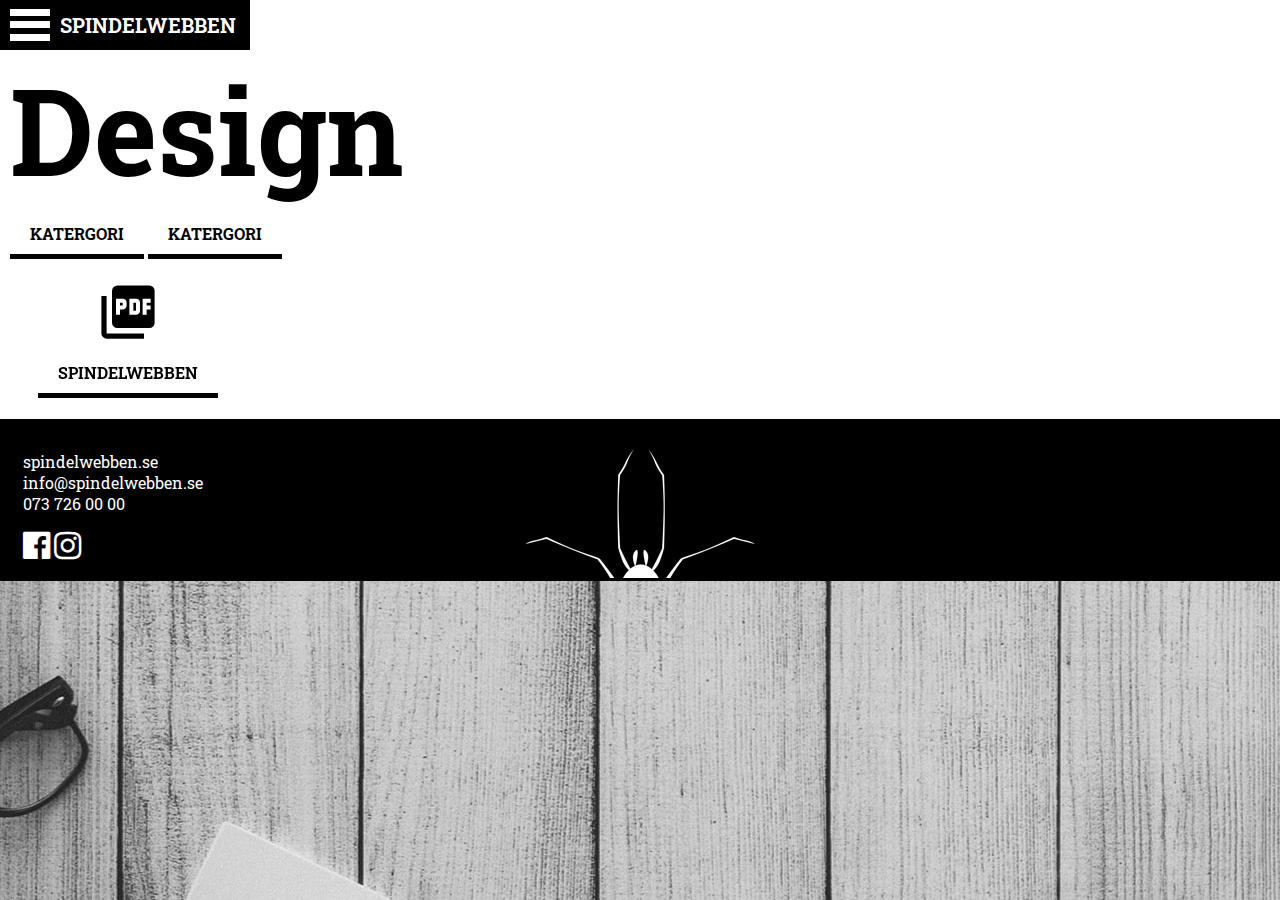
<file: designportfolio.html>
<!DOCTYPE html> 
<html lang="sv">
  <head>
	<meta charset="utf-8">
    
	<title>Spindelwebben</title>
    
    <link rel="stylesheet" href="http://cdnjs.cloudflare.com/ajax/libs/font-awesome/4.4.0/css/font-awesome.min.css">
    <link href="https://fonts.googleapis.com/icon?family=Material+Icons"
      rel="stylesheet">
    <link href="css/normalize.css" rel="stylesheet">
    <link href="css/style.css" rel="stylesheet">
    
  </head>
  
  <body>
    
  <header id="navbar-wrapper">
    
    <h1>Spindelwebben</h1>
      
    <div tabindex="0" class="toggle-menu">
      
      <nav>        
        <ul class="sidebar-nav toggle-menu-content">
          <li><a href="index.html"><i class="material-icons icon-md">home</i></a></li>
          <li><a href="index.html#webbutveckling">Webbutveckling</a></li>
          <li class="sub-menu"><a href="webbportfolio.html"><i class="material-icons icon-xs">subdirectory_arrow_right</i>Portfölj</a></li>
          <li><a href="index.html#design">Design</a></li>
          <li class="sub-menu"><a href="designportfolio.html"><i class="material-icons icon-xs">subdirectory_arrow_right</i>Portfölj</a></li>
          <li><a href="index.html#foto">Foto</a></li>
          <li class="sub-menu"><a href="galleri.html"><i class="material-icons icon-xs">subdirectory_arrow_right</i>Galleri</a></li>
          <li><a href="index.html#kontakt">Kontakt</a></li>
        </ul>
      </nav>
        
    </div>        
        
  </header>
    
<main>

  <div id="galleri" class="bg-white">
    <h1>Design</h1>

    <div class="row stick-top">

    <a href="#" class="btn">Katergori</a>
    <a href="#" class="btn">Katergori</a>
    

  </div>

  <div class="row container-center">
    <div class="col-1-8 grayscale"><i class="material-icons icon-big">picture_as_pdf</i>
    <a href="filer/Spindelwebben%20Grafisk%20Profil.pdf" class="btn" target="_blank">Spindelwebben</a></div>
    
  </div>

</div>  
  
</main>
    
<footer id="main-footer" class="stick-bottom">

  <div class="main-wrapper">

    <div class="row container-center">

      <div class="col-1-3">
        
        <ul>
        <li>spindelwebben.se</li>
        <li>info@spindelwebben.se</li>
        <li>073 726 00 00</li>
        </ul>

        <div class="con-1-5">
        <a href="#" class="btn-icon"><i class="fa fa-facebook-official fa-2x"></i></a> <a href="#" class="btn-icon"><i class="fa fa-instagram fa-2x"></i></a>
        </div>

      </div>

    </div>
    
  </div>
    
</footer>
        
</body>
  
</html>
</file>
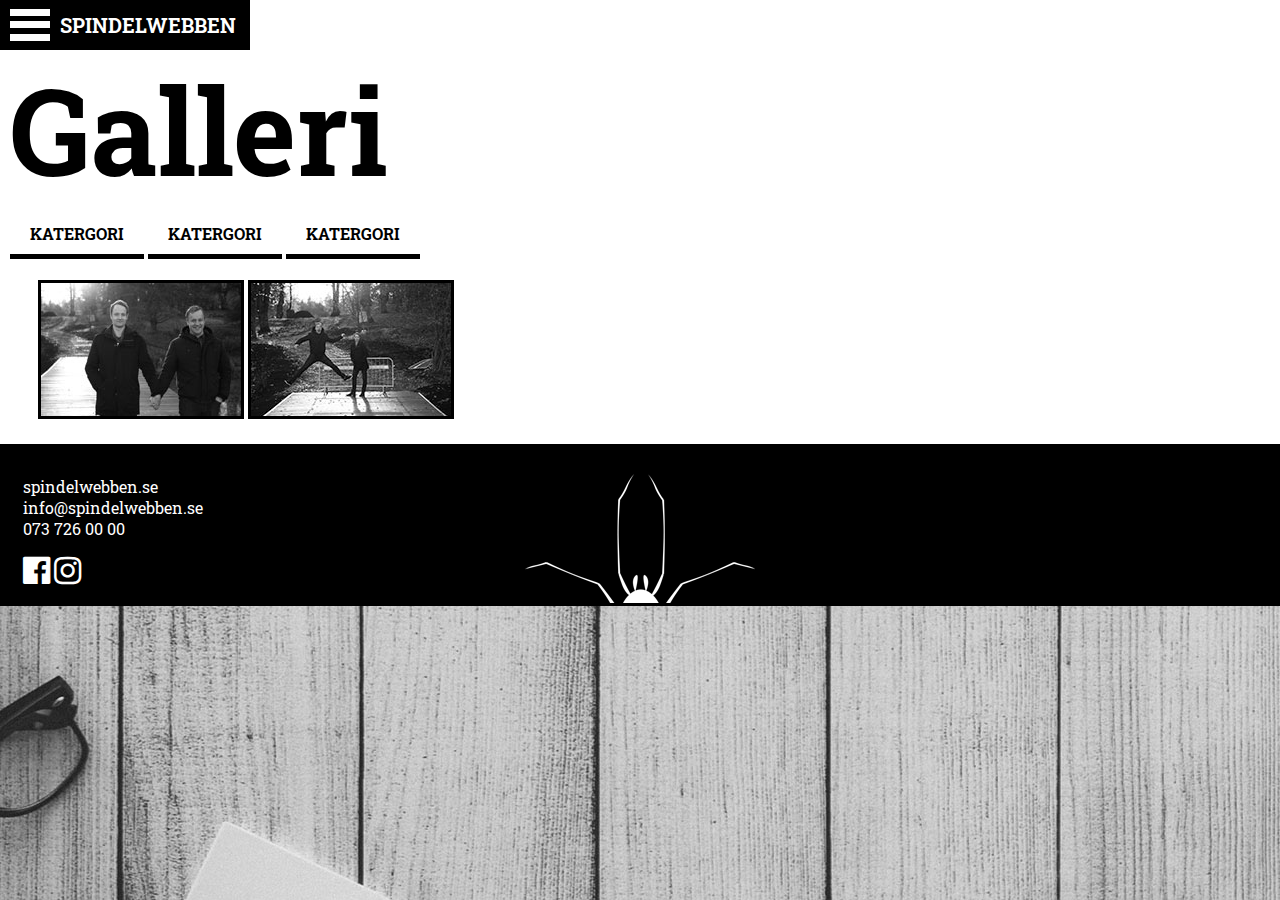
<file: galleri.html>
<!DOCTYPE html> 
<html lang="sv">
  <head>
	<meta charset="utf-8">
    
	<title>Spindelwebben</title>
    
    <link rel="stylesheet" href="http://cdnjs.cloudflare.com/ajax/libs/font-awesome/4.4.0/css/font-awesome.min.css">
    <link href="https://fonts.googleapis.com/icon?family=Material+Icons"
      rel="stylesheet">
    <link href="css/normalize.css" rel="stylesheet">
    <link href="css/style.css" rel="stylesheet">
    
  </head>
  
  <body>
    
  <header id="navbar-wrapper">
    
    <h1>Spindelwebben</h1>
      
    <div tabindex="0" class="toggle-menu">
      
      <nav>        
        <ul class="sidebar-nav toggle-menu-content">
          <li><a href="index.html"><i class="material-icons icon-md">home</i></a></li>
          <li><a href="index.html#webbutveckling">Webbutveckling</a></li>
          <li class="sub-menu"><a href="webbportfolio.html"><i class="material-icons icon-xs">subdirectory_arrow_right</i>Portfölj</a></li>
          <li><a href="index.html#design">Design</a></li>
          <li class="sub-menu"><a href="designportfolio.html"><i class="material-icons icon-xs">subdirectory_arrow_right</i>Portfölj</a></li>
          <li><a href="index.html#foto">Foto</a></li>
          <li class="sub-menu"><a href="galleri.html"><i class="material-icons icon-xs">subdirectory_arrow_right</i>Galleri</a></li>
          <li><a href="index.html#kontakt">Kontakt</a></li>
        </ul>
      </nav>
        
    </div>        
        
  </header>
    
<main>
  
  <div id="galleri" class="bg-white">
    <h1>Galleri</h1>
    
    <div class="row stick-top">

      <a href="#" class="btn">Katergori</a>
      <a href="#" class="btn">Katergori</a>
      <a href="#" class="btn">Katergori</a>
      
    </div>
    
    <div class="row container-center">
      <div class="col-1-8 grayscale"><img src="galleri/test.jpg" alt="goa gubbar"></div>
      <div class="col-1-8 grayscale"><img src="galleri/test2.jpg" alt="goa gubbar"></div>
      
    </div>
    
    
  </div>

  
  
</main>
    
<footer id="main-footer" class="stick-bottom">

  <div class="main-wrapper">

    <div class="row container-center">

      <div class="col-1-3">
        
        <ul>
        <li>spindelwebben.se</li>
        <li>info@spindelwebben.se</li>
        <li>073 726 00 00</li>
        </ul>

        <div class="con-1-5">
        <a href="#" class="btn-icon"><i class="fa fa-facebook-official fa-2x"></i></a> <a href="#" class="btn-icon"><i class="fa fa-instagram fa-2x"></i></a>
        </div>

      </div>

    </div>
    
  </div>
    
</footer>
        
</body>
  
</html>
</file>
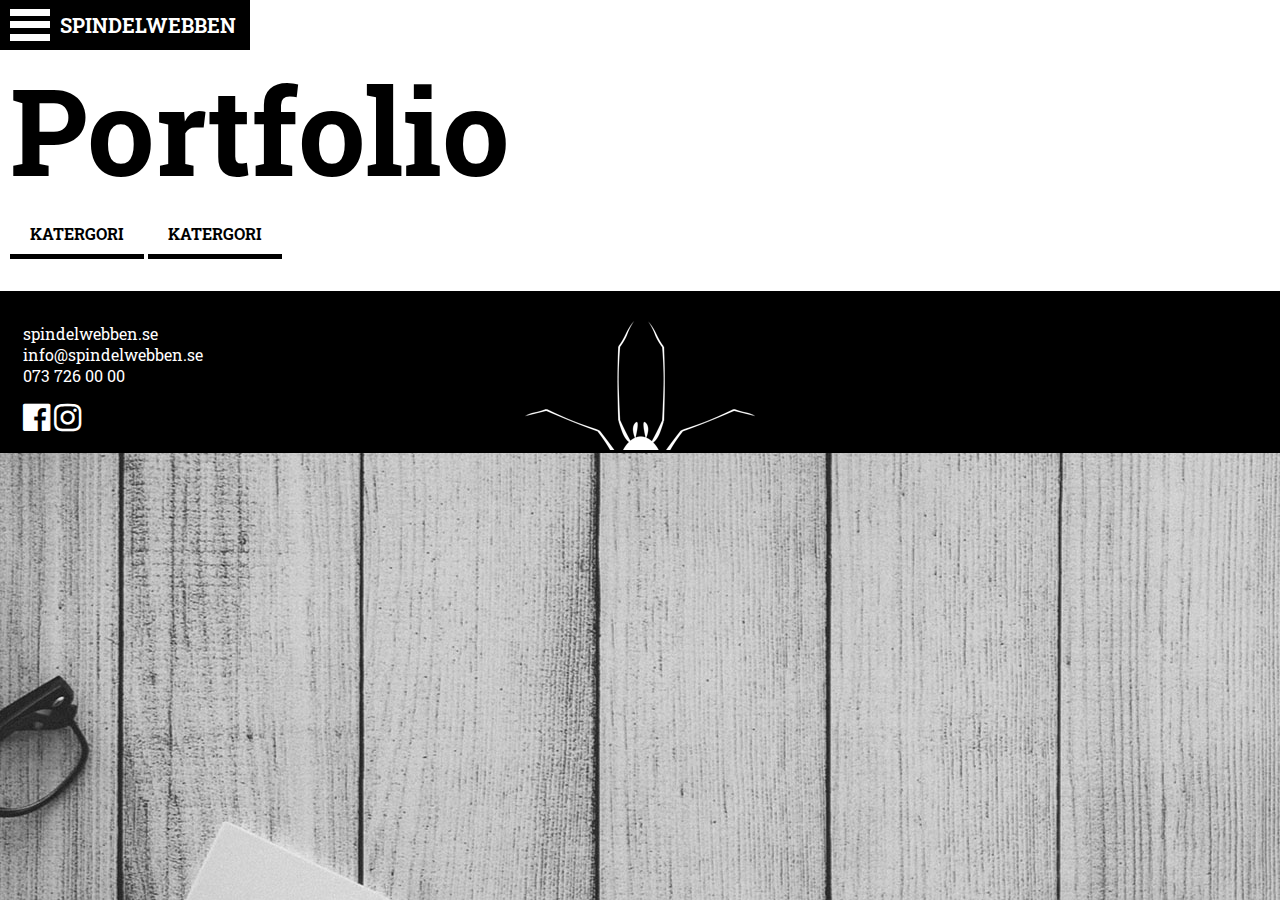
<file: webbportfolio.html>
<!DOCTYPE html> 
<html lang="sv">
  <head>
	<meta charset="utf-8">
    
	<title>Spindelwebben</title>
    
    <link rel="stylesheet" href="http://cdnjs.cloudflare.com/ajax/libs/font-awesome/4.4.0/css/font-awesome.min.css">
    <link href="https://fonts.googleapis.com/icon?family=Material+Icons"
      rel="stylesheet">
    <link href="css/normalize.css" rel="stylesheet">
    <link href="css/style.css" rel="stylesheet">
    
  </head>
  
  <body>
    
  <header id="navbar-wrapper">
    
    <h1>Spindelwebben</h1>
      
    <div tabindex="0" class="toggle-menu">
      
      <nav>        
        <ul class="sidebar-nav toggle-menu-content">
          <li><a href="index.html"><i class="material-icons icon-md">home</i></a></li>
          <li><a href="index.html#webbutveckling">Webbutveckling</a></li>
          <li class="sub-menu"><a href="webbportfolio.html"><i class="material-icons icon-xs">subdirectory_arrow_right</i>Portfölj</a></li>
          <li><a href="index.html#design">Design</a></li>
          <li class="sub-menu"><a href="designportfolio.html"><i class="material-icons icon-xs">subdirectory_arrow_right</i>Portfölj</a></li>
          <li><a href="index.html#foto">Foto</a></li>
          <li class="sub-menu"><a href="galleri.html"><i class="material-icons icon-xs">subdirectory_arrow_right</i>Galleri</a></li>
          <li><a href="index.html#kontakt">Kontakt</a></li>
        </ul>
      </nav>
        
    </div>        
        
  </header>
    
<main>

  <div id="galleri" class="bg-white">
    <h1>Portfolio</h1>

    <div class="row stick-top">

    <a href="#" class="btn">Katergori</a>
    <a href="#" class="btn">Katergori</a>

  </div>

  <div class="row container-center">

  </div>

</div>  
  
</main>
    
<footer id="main-footer" class="stick-bottom">

  <div class="main-wrapper">

    <div class="row container-center">

      <div class="col-1-3">
        
        <ul>
        <li>spindelwebben.se</li>
        <li>info@spindelwebben.se</li>
        <li>073 726 00 00</li>
        </ul>

        <div class="con-1-5">
        <a href="#" class="btn-icon"><i class="fa fa-facebook-official fa-2x"></i></a> <a href="#" class="btn-icon"><i class="fa fa-instagram fa-2x"></i></a>
        </div>

      </div>

    </div>
    
  </div>
    
</footer>
        
</body>
  
</html>
</file>
<file: css/style.css>
@import url(https://fonts.googleapis.com/css?family=Roboto+Slab:400,700,100,300);

* {
  box-sizing: border-box;
  font-family: 'Roboto Slab', serif;
  font-size: 1em;
}

body {
  background: url(../img/bg-image-bw.jpg) no-repeat center center fixed; 
}

h2 {
  font-size: 1.2em;
}

p {
  line-height: 1.5;
}

ul {
  list-style: none;
  padding: 0;
}

/*----------------------------------------------------------------
-------------------NAVBAR-----------------------------------------
----------------------------------------------------------------*/

#navbar-wrapper {
  background: #000;
  height: 50px;
  position: fixed;
  top: 0;
  left:0;
  right: 0;
  z-index: 2;
}

#navbar-wrapper h1 {
  color: #fff;
  font-size: 20px;
  line-height: 50px;
  margin: 0 10px;
  text-transform: uppercase;
  position: absolute;
  left: 50px;
}

#navbar-wrapper ul {  
  font-weight: 700;
  height: 100vh;
}

#navbar-wrapper a {
  color: #fff;
  font-size: 18px;
  display: block;
  text-decoration: none;
  padding: 12px 15px;
}

#navbar-wrapper a:hover {
  background: rgba(50, 50, 50, 1);
}

#navbar-wrapper .sub-menu a {
  font-size: 16px;
}

.sub-menu .icon-xs {
  font-size: 16px;
  padding: 0 5px 0 12px;
}

.icon-big {
  font-size: 64px;
}

/*----------------------------------------------------------------
-------------------TOGGLE MENU-----------------------------------------
----------------------------------------------------------------*/

.toggle-menu {
  height: 50px;
  position: absolute;
  top: 0;
  left: 0;  
}

.toggle-menu:active {
}

.toggle-menu:before {
  content: url(../img/menu.svg);
  line-height: 50px;
}

.toggle-menu:focus {
  pointer-events: none;
  outline:0;
}

.toggle-menu:focus .toggle-menu-content {
  opacity: 1;
  pointer-events: auto;
  visibility: visible;
}

.toggle-menu-content {
  background: #000;
  position: absolute;
  top: 33px;
  left: 0;
  right: 0;
  z-index: 1;
  opacity: 0;
  transition: visibility 0.5s;
  -webkit-transition: visibility 0.5s;
  -moz-transition: visibility 0.5s;
  -ms-transition: visibility 0.5s;
  -o-transition: visibility 0.5s;
  visibility: hidden;
  width: 250px;  
}

/*----------------------------------------------------------------
-------------------WRAPPER-----------------------------------------
----------------------------------------------------------------*/

.container-center {
  text-align: center;
  width: 98%;
  margin: 0 auto;
  padding: 1em 0;
}

article .container-center {
  max-width: 1280px;
}

.main-wrapper {
  border-bottom: 3px solid #000;
}

/*----------------------------------------------------------------
-------------------BACKGROUNDS-----------------------------------------
----------------------------------------------------------------*/

.bg-black {
  background: rgba(0,0,0,1);
  color: #fff;
  text-shadow: 0px 0px 20px #000;
}

.bg-black-overlay {
  color: #fff;
  background: rgba(0,0,0,0.9);
  text-shadow: 0px 0px 20px #000;
}

.bg-white {
  background: rgba(255,255,255,1);
  color: #000;
}

/*----------------------------------------------------------------
-------------------BUTTONS-----------------------------------------
----------------------------------------------------------------*/

.btn {
  color: #000;
  font-weight: bold;
  margin-bottom: 20px;
  line-height: 50px;
  padding: 10px 20px;
  text-decoration: none;
  text-transform: uppercase;
}

a.btn {
  border-bottom: 5px solid #000;
  transition: all 0.2s ease-in-out;
  -webkit-transition: all 0.2s ease-in-out;
  -moz-transition: all 0.2s ease-in-out;
  -ms-transition: all 0.2s ease-in-out;
  -o-transition: all 0.2s ease-in-out;
}

a.btn:hover {
  border-bottom: 1px solid #000;
}

.btn-reverse {
  color: #fff;
}

a.btn-reverse {
  border-bottom: 3px solid #fff;
}

a.btn-reverse:hover {
  border-bottom: 1px solid #fff;
}

a.btn-icon {
  color: #fff;
  text-decoration: none;
}

.btn-simple {
  border-bottom: 2px solid #fff;
  color:#fff;
  text-decoration: none;
  text-transform: uppercase;
}

.btn-simple:hover {
  border-bottom: none;
}


/*----------------------------------------------------------------
-------------------KONTAKT-----------------------------------------
----------------------------------------------------------------*/

#kontakt {
  padding: 1em 0;
}

#kontakt p {
  line-height: 2.5em;
  letter-spacing: 1px;
}

#map {
  height: 200px;
  pointer-events: none;
  filter: grayscale(100%);
  -webkit-filter: grayscale(100%);
}


/*----------------------------------------------------------------
-------------------FOOTER-----------------------------------------
----------------------------------------------------------------*/

#main-footer {
    background: url(../img/logos/spindel.png) no-repeat 50% 30px, #000;
    color: #fff;
  text-shadow: 0px 0px 5px #000;
  
  }

.stick-bottom {
}

/*----------------------------------------------------------------
-------------------GALLERI-----------------------------------------
----------------------------------------------------------------*/

#galleri {
  padding-left: 10px;
}

#galleri .col-1-8 {
  margin: 5px;
  width: 200px;
}

#galleri h1 {
  margin: 0;
  padding-top: 50px;
  font-size: 2em;
}

#galleri img {
  border: 3px solid #000;
}

/*----------------------------------------------------------------
-------------------STATIC IMG START OF SOMETHING-----------------------------------------
----------------------------------------------------------------*/

.static-center {
  margin: 0 auto;
  width: 267px;  
}

.img-container {
  padding-right: 0;
  position:relative;
  height: 400px;
  width: 267px;
}

.img-container img {
  border-right: 3px solid #000;
  border-left: 3px solid #000;
  height: 400px;
  width: 267px;
}

.image-static {    
  position:absolute;
  left:0;
  top:0;  
}

.text-inset {
  background: rgba(0,0,0,0.7);
  color:#fff; 
  text-align: left;
  text-shadow: 0px 0px 5px #000;   
  padding: 5px;
  width: 160px;
  height: 150px;
  position:absolute;
  left: 3px;
  bottom: 0px;
  z-index:1;
}

/*----------------------------------------------------------------
-------------------MISC CLASSES-----------------------------------------
----------------------------------------------------------------*/

.grayscale {
-webkit-filter: grayscale(100%);
filter: grayscale(100%);
  }

.grayscale:hover {
  -webkit-filter: grayscale(0%);
filter: grayscale(0%);
}

.logo {
  margin-top: 50px;
  width: 95%;
  max-width: 600px;
}

.text-big {
  font-size: 1.5em;
  text-transform: uppercase;
}

.text-left {
  text-align: left;
}

.scale {
  transition: all 0.4s ease;
  -webkit-transition: all 0.4s ease;
  -moz-transition: all 0.4s ease;
  -ms-transition: all 0.4s ease;
  -o-transition: all 0.4s ease;
}

.scale:hover {
  transform: scale(1.2);
}


/*----------------------------------------------------------------
-------------------BREAKPOINTS-----------------------------------------
----------------------------------------------------------------*/

@media only screen and (min-width : 480px) {
  
  h1 {
    margin: 0;
  }
  
  #icon-link {
  visibility: visible;
}
  
  #hem p {
    margin-bottom: 80px;
  }
  
  #hem h1 {
    margin-top: 50px;
  }
  
  #kontakt {
    padding: 3em 0;
  }
  
  #kontakt p {
  line-height: 2.2em;
  font-size: 1.1em;
  letter-spacing: 1px;
  }
  
  #galleri h1 {
    font-size: 4em;
  }
  
  #main-footer ul, #main-footer .con-1-5 {
    text-align: left;
  }
  
  article .row.container-center [class*="col-"] {
      margin: 30px 0 0 0;
  }
  
  .col-1-8 {width: 12.5%;}
  .col-1-5 {width: 20%;}
  .col-1-4 {width: 25%;}
  .col-1-3 {width: 33.33%;}
  .col-1-2 {width: 50%;}
  .col-2-3 {width: 66.66%;}
  .col-3-4 {width: 75%;}

  .row:after {
    content:"";
    clear: both;
    display: table;  
  }

  [class*="col-"] {
    float: left;
    padding-right: 10px;
    padding-left: 10px;  
  }  
  
  .static-center {
    width: 267px;
    margin: 0 auto;
  }

  .img-container {
    height: 400px;
    width: 267px;
  }
  
}

@media only screen and (min-width : 768px) {
  
  h1 {
    font-size: 2.6em;
  }

  #navbar-wrapper {
    width: 250px;
  }
  
  #hem {
    min-height: 100vh;
  }

  #hem, article {
    padding: 80px 0;
  }

  #hem p, article .con-3-4 p {
    font-size: 1.2em;
  }
  
  #kontakt p {
  line-height: 3em;
  font-size: 1.1em;
  letter-spacing: 1px;
}
  
  #galleri h1 {
   font-size: 120px;
  }
  
  .con-3-4 {
    width: 75%;
    margin: 0 auto;
  }
  
  .con-1-2 {
    width: 50%;
    margin: 0 auto;
  }
  
  .con-1-3 {
    width: 33.33%;
    margin: 0 auto;
  }
  
  .static-center {
    width: 801px;
  }
  
}

@media only screen and (min-width : 992px) {
  
  .con-3-4 {
    width: 50%;
  }
  
}
</file>
